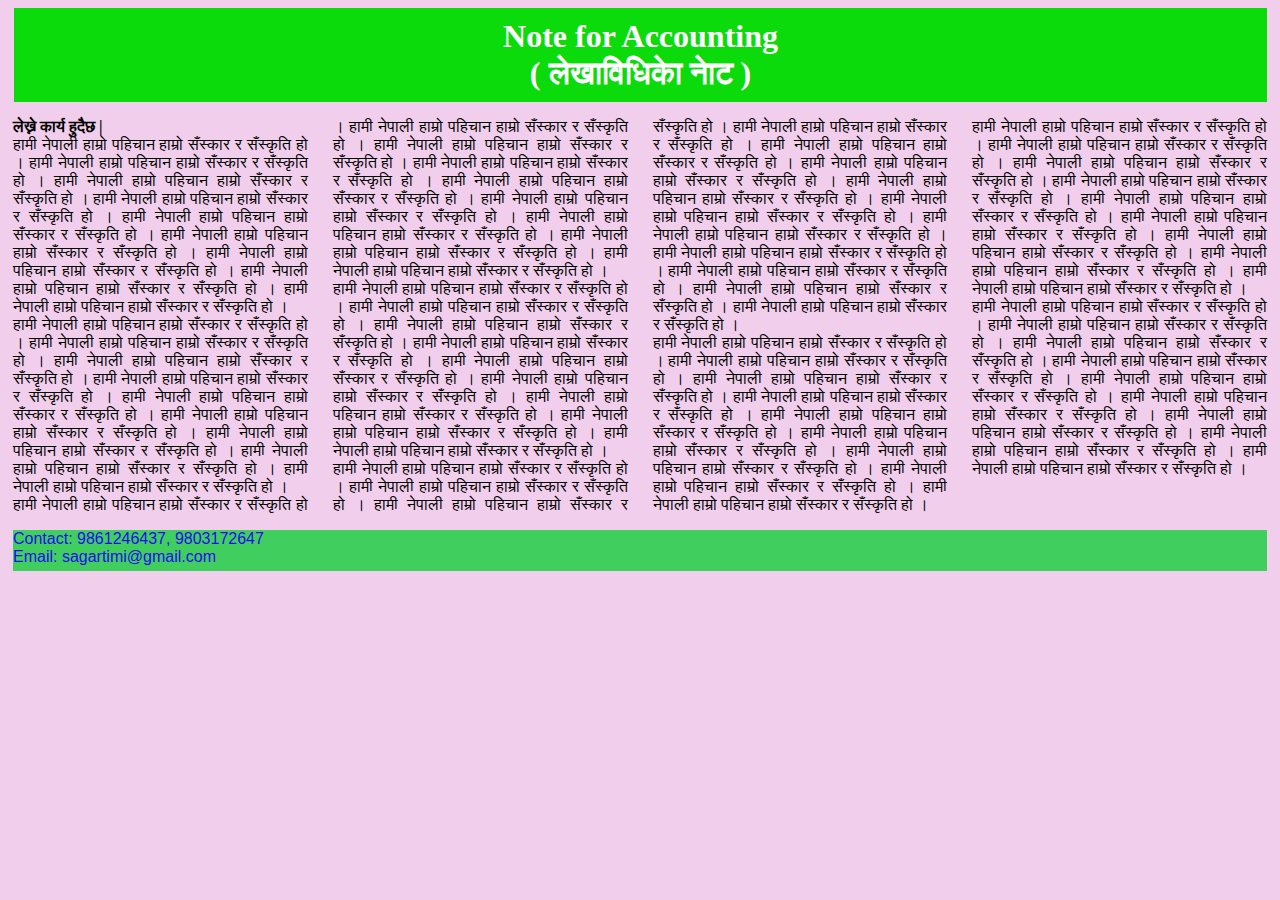
<file: acct.html>
<!DOCTYPE html>
<html lang="en">
<head>
    <meta charset="UTF-8">
    <meta http-equiv="X-UA-Compatible" content="IE=edge">
    <meta name="viewport" content="width=device-width, initial-scale=1.0">
    <title>Notes for +2 by Daya Sagar Timsina</title>
   <link rel="stylesheet" href="sagar.css">
   <h1>Note for Accounting<br>( लेखाविधिकाे नाेट )</h1>
</head> 
   <body>      
         <p> <b>लेख्ने कार्य हुदैछ |</b><br>
                हामी नेपाली हाम्रो पहिचान हाम्रो सँस्कार र सँस्कृति हो । हामी नेपाली हाम्रो पहिचान हाम्रो सँस्कार र सँस्कृति हो ।
                हामी नेपाली हाम्रो पहिचान हाम्रो सँस्कार र सँस्कृति हो । हामी नेपाली हाम्रो पहिचान हाम्रो सँस्कार र सँस्कृति हो । 
                हामी नेपाली हाम्रो पहिचान हाम्रो सँस्कार र सँस्कृति हो । हामी नेपाली हाम्रो पहिचान हाम्रो सँस्कार र सँस्कृति हो । 
                हामी नेपाली हाम्रो पहिचान हाम्रो सँस्कार र सँस्कृति हो । हामी नेपाली हाम्रो पहिचान हाम्रो सँस्कार र सँस्कृति हो । 
                हामी नेपाली हाम्रो पहिचान हाम्रो सँस्कार र सँस्कृति हो ।<br>हामी नेपाली हाम्रो पहिचान हाम्रो सँस्कार र सँस्कृति हो । हामी नेपाली हाम्रो पहिचान हाम्रो सँस्कार र सँस्कृति हो ।
                हामी नेपाली हाम्रो पहिचान हाम्रो सँस्कार र सँस्कृति हो । हामी नेपाली हाम्रो पहिचान हाम्रो सँस्कार र सँस्कृति हो । 
                हामी नेपाली हाम्रो पहिचान हाम्रो सँस्कार र सँस्कृति हो । हामी नेपाली हाम्रो पहिचान हाम्रो सँस्कार र सँस्कृति हो । 
                हामी नेपाली हाम्रो पहिचान हाम्रो सँस्कार र सँस्कृति हो । हामी नेपाली हाम्रो पहिचान हाम्रो सँस्कार र सँस्कृति हो । 
                हामी नेपाली हाम्रो पहिचान हाम्रो सँस्कार र सँस्कृति हो ।<br>हामी नेपाली हाम्रो पहिचान हाम्रो सँस्कार र सँस्कृति हो । हामी नेपाली हाम्रो पहिचान हाम्रो सँस्कार र सँस्कृति हो ।
                हामी नेपाली हाम्रो पहिचान हाम्रो सँस्कार र सँस्कृति हो । हामी नेपाली हाम्रो पहिचान हाम्रो सँस्कार र सँस्कृति हो । 
                हामी नेपाली हाम्रो पहिचान हाम्रो सँस्कार र सँस्कृति हो । हामी नेपाली हाम्रो पहिचान हाम्रो सँस्कार र सँस्कृति हो । 
                हामी नेपाली हाम्रो पहिचान हाम्रो सँस्कार र सँस्कृति हो । हामी नेपाली हाम्रो पहिचान हाम्रो सँस्कार र सँस्कृति हो । 
                हामी नेपाली हाम्रो पहिचान हाम्रो सँस्कार र सँस्कृति हो ।<br>हामी नेपाली हाम्रो पहिचान हाम्रो सँस्कार र सँस्कृति हो । हामी नेपाली हाम्रो पहिचान हाम्रो सँस्कार र सँस्कृति हो ।
                हामी नेपाली हाम्रो पहिचान हाम्रो सँस्कार र सँस्कृति हो । हामी नेपाली हाम्रो पहिचान हाम्रो सँस्कार र सँस्कृति हो । 
                हामी नेपाली हाम्रो पहिचान हाम्रो सँस्कार र सँस्कृति हो । हामी नेपाली हाम्रो पहिचान हाम्रो सँस्कार र सँस्कृति हो । 
                हामी नेपाली हाम्रो पहिचान हाम्रो सँस्कार र सँस्कृति हो । हामी नेपाली हाम्रो पहिचान हाम्रो सँस्कार र सँस्कृति हो । 
                हामी नेपाली हाम्रो पहिचान हाम्रो सँस्कार र सँस्कृति हो ।<br>हामी नेपाली हाम्रो पहिचान हाम्रो सँस्कार र सँस्कृति हो । हामी नेपाली हाम्रो पहिचान हाम्रो सँस्कार र सँस्कृति हो ।
                हामी नेपाली हाम्रो पहिचान हाम्रो सँस्कार र सँस्कृति हो । हामी नेपाली हाम्रो पहिचान हाम्रो सँस्कार र सँस्कृति हो । 
                हामी नेपाली हाम्रो पहिचान हाम्रो सँस्कार र सँस्कृति हो । हामी नेपाली हाम्रो पहिचान हाम्रो सँस्कार र सँस्कृति हो । 
                हामी नेपाली हाम्रो पहिचान हाम्रो सँस्कार र सँस्कृति हो । हामी नेपाली हाम्रो पहिचान हाम्रो सँस्कार र सँस्कृति हो । 
                हामी नेपाली हाम्रो पहिचान हाम्रो सँस्कार र सँस्कृति हो । हामी नेपाली हाम्रो पहिचान हाम्रो सँस्कार र सँस्कृति हो । 
                हामी नेपाली हाम्रो पहिचान हाम्रो सँस्कार र सँस्कृति हो । हामी नेपाली हाम्रो पहिचान हाम्रो सँस्कार र सँस्कृति हो । 
                हामी नेपाली हाम्रो पहिचान हाम्रो सँस्कार र सँस्कृति हो ।<br>हामी नेपाली हाम्रो पहिचान हाम्रो सँस्कार र सँस्कृति हो । हामी नेपाली हाम्रो पहिचान हाम्रो सँस्कार र सँस्कृति हो ।
                हामी नेपाली हाम्रो पहिचान हाम्रो सँस्कार र सँस्कृति हो । हामी नेपाली हाम्रो पहिचान हाम्रो सँस्कार र सँस्कृति हो । 
                हामी नेपाली हाम्रो पहिचान हाम्रो सँस्कार र सँस्कृति हो । हामी नेपाली हाम्रो पहिचान हाम्रो सँस्कार र सँस्कृति हो । 
                हामी नेपाली हाम्रो पहिचान हाम्रो सँस्कार र सँस्कृति हो । हामी नेपाली हाम्रो पहिचान हाम्रो सँस्कार र सँस्कृति हो । 
                हामी नेपाली हाम्रो पहिचान हाम्रो सँस्कार र सँस्कृति हो ।<br>हामी नेपाली हाम्रो पहिचान हाम्रो सँस्कार र सँस्कृति हो । हामी नेपाली हाम्रो पहिचान हाम्रो सँस्कार र सँस्कृति हो ।
                हामी नेपाली हाम्रो पहिचान हाम्रो सँस्कार र सँस्कृति हो । हामी नेपाली हाम्रो पहिचान हाम्रो सँस्कार र सँस्कृति हो । 
                हामी नेपाली हाम्रो पहिचान हाम्रो सँस्कार र सँस्कृति हो । हामी नेपाली हाम्रो पहिचान हाम्रो सँस्कार र सँस्कृति हो । 
                हामी नेपाली हाम्रो पहिचान हाम्रो सँस्कार र सँस्कृति हो । हामी नेपाली हाम्रो पहिचान हाम्रो सँस्कार र सँस्कृति हो । 
                हामी नेपाली हाम्रो पहिचान हाम्रो सँस्कार र सँस्कृति हो ।<br>हामी नेपाली हाम्रो पहिचान हाम्रो सँस्कार र सँस्कृति हो । हामी नेपाली हाम्रो पहिचान हाम्रो सँस्कार र सँस्कृति हो ।
                हामी नेपाली हाम्रो पहिचान हाम्रो सँस्कार र सँस्कृति हो । हामी नेपाली हाम्रो पहिचान हाम्रो सँस्कार र सँस्कृति हो । 
                हामी नेपाली हाम्रो पहिचान हाम्रो सँस्कार र सँस्कृति हो । हामी नेपाली हाम्रो पहिचान हाम्रो सँस्कार र सँस्कृति हो । 
                हामी नेपाली हाम्रो पहिचान हाम्रो सँस्कार र सँस्कृति हो । हामी नेपाली हाम्रो पहिचान हाम्रो सँस्कार र सँस्कृति हो । 
                हामी नेपाली हाम्रो पहिचान हाम्रो सँस्कार र सँस्कृति हो ।   
      </p> 
</body> 
<footer>Contact: 9861246437, 9803172647 <br> Email: sagartimi@gmail.com</footer>
</html>
</file>
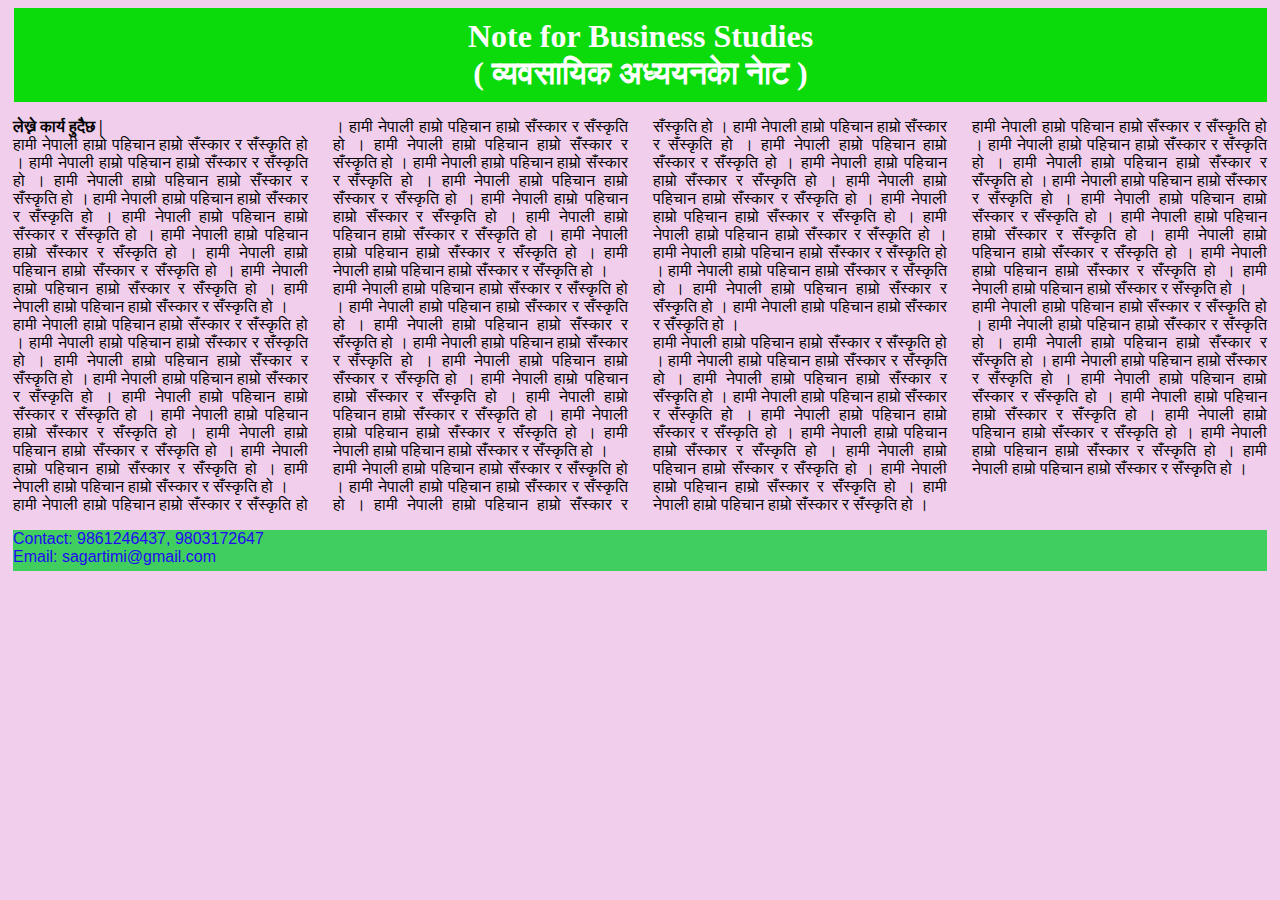
<file: buss.html>
<!DOCTYPE html>
<html lang="en">
<head>
    <meta charset="UTF-8">
    <meta http-equiv="X-UA-Compatible" content="IE=edge">
    <meta name="viewport" content="width=device-width, initial-scale=1.0">
    <title>Notes for +2 by Daya Sagar Timsina</title>
   <link rel="stylesheet" href="sagar.css">
   <h1>Note for Business Studies<br>( व्यवसायिक अध्ययनकाे नाेट )</h1>
</head> 
    <body>
        <p> <b>लेख्ने कार्य हुदैछ |</b><br>
            हामी नेपाली हाम्रो पहिचान हाम्रो सँस्कार र सँस्कृति हो । हामी नेपाली हाम्रो पहिचान हाम्रो सँस्कार र सँस्कृति हो ।
            हामी नेपाली हाम्रो पहिचान हाम्रो सँस्कार र सँस्कृति हो । हामी नेपाली हाम्रो पहिचान हाम्रो सँस्कार र सँस्कृति हो । 
            हामी नेपाली हाम्रो पहिचान हाम्रो सँस्कार र सँस्कृति हो । हामी नेपाली हाम्रो पहिचान हाम्रो सँस्कार र सँस्कृति हो । 
            हामी नेपाली हाम्रो पहिचान हाम्रो सँस्कार र सँस्कृति हो । हामी नेपाली हाम्रो पहिचान हाम्रो सँस्कार र सँस्कृति हो । 
            हामी नेपाली हाम्रो पहिचान हाम्रो सँस्कार र सँस्कृति हो ।<br>हामी नेपाली हाम्रो पहिचान हाम्रो सँस्कार र सँस्कृति हो । हामी नेपाली हाम्रो पहिचान हाम्रो सँस्कार र सँस्कृति हो ।
            हामी नेपाली हाम्रो पहिचान हाम्रो सँस्कार र सँस्कृति हो । हामी नेपाली हाम्रो पहिचान हाम्रो सँस्कार र सँस्कृति हो । 
            हामी नेपाली हाम्रो पहिचान हाम्रो सँस्कार र सँस्कृति हो । हामी नेपाली हाम्रो पहिचान हाम्रो सँस्कार र सँस्कृति हो । 
            हामी नेपाली हाम्रो पहिचान हाम्रो सँस्कार र सँस्कृति हो । हामी नेपाली हाम्रो पहिचान हाम्रो सँस्कार र सँस्कृति हो । 
            हामी नेपाली हाम्रो पहिचान हाम्रो सँस्कार र सँस्कृति हो ।<br>हामी नेपाली हाम्रो पहिचान हाम्रो सँस्कार र सँस्कृति हो । हामी नेपाली हाम्रो पहिचान हाम्रो सँस्कार र सँस्कृति हो ।
            हामी नेपाली हाम्रो पहिचान हाम्रो सँस्कार र सँस्कृति हो । हामी नेपाली हाम्रो पहिचान हाम्रो सँस्कार र सँस्कृति हो । 
            हामी नेपाली हाम्रो पहिचान हाम्रो सँस्कार र सँस्कृति हो । हामी नेपाली हाम्रो पहिचान हाम्रो सँस्कार र सँस्कृति हो । 
            हामी नेपाली हाम्रो पहिचान हाम्रो सँस्कार र सँस्कृति हो । हामी नेपाली हाम्रो पहिचान हाम्रो सँस्कार र सँस्कृति हो । 
            हामी नेपाली हाम्रो पहिचान हाम्रो सँस्कार र सँस्कृति हो ।<br>हामी नेपाली हाम्रो पहिचान हाम्रो सँस्कार र सँस्कृति हो । हामी नेपाली हाम्रो पहिचान हाम्रो सँस्कार र सँस्कृति हो ।
            हामी नेपाली हाम्रो पहिचान हाम्रो सँस्कार र सँस्कृति हो । हामी नेपाली हाम्रो पहिचान हाम्रो सँस्कार र सँस्कृति हो । 
            हामी नेपाली हाम्रो पहिचान हाम्रो सँस्कार र सँस्कृति हो । हामी नेपाली हाम्रो पहिचान हाम्रो सँस्कार र सँस्कृति हो । 
            हामी नेपाली हाम्रो पहिचान हाम्रो सँस्कार र सँस्कृति हो । हामी नेपाली हाम्रो पहिचान हाम्रो सँस्कार र सँस्कृति हो । 
            हामी नेपाली हाम्रो पहिचान हाम्रो सँस्कार र सँस्कृति हो ।<br>हामी नेपाली हाम्रो पहिचान हाम्रो सँस्कार र सँस्कृति हो । हामी नेपाली हाम्रो पहिचान हाम्रो सँस्कार र सँस्कृति हो ।
            हामी नेपाली हाम्रो पहिचान हाम्रो सँस्कार र सँस्कृति हो । हामी नेपाली हाम्रो पहिचान हाम्रो सँस्कार र सँस्कृति हो । 
            हामी नेपाली हाम्रो पहिचान हाम्रो सँस्कार र सँस्कृति हो । हामी नेपाली हाम्रो पहिचान हाम्रो सँस्कार र सँस्कृति हो । 
            हामी नेपाली हाम्रो पहिचान हाम्रो सँस्कार र सँस्कृति हो । हामी नेपाली हाम्रो पहिचान हाम्रो सँस्कार र सँस्कृति हो । 
           
            हामी नेपाली हाम्रो पहिचान हाम्रो सँस्कार र सँस्कृति हो । हामी नेपाली हाम्रो पहिचान हाम्रो सँस्कार र सँस्कृति हो । 
            हामी नेपाली हाम्रो पहिचान हाम्रो सँस्कार र सँस्कृति हो । हामी नेपाली हाम्रो पहिचान हाम्रो सँस्कार र सँस्कृति हो । 
            हामी नेपाली हाम्रो पहिचान हाम्रो सँस्कार र सँस्कृति हो ।<br>हामी नेपाली हाम्रो पहिचान हाम्रो सँस्कार र सँस्कृति हो । हामी नेपाली हाम्रो पहिचान हाम्रो सँस्कार र सँस्कृति हो ।
            हामी नेपाली हाम्रो पहिचान हाम्रो सँस्कार र सँस्कृति हो । हामी नेपाली हाम्रो पहिचान हाम्रो सँस्कार र सँस्कृति हो । 
            हामी नेपाली हाम्रो पहिचान हाम्रो सँस्कार र सँस्कृति हो । हामी नेपाली हाम्रो पहिचान हाम्रो सँस्कार र सँस्कृति हो । 
            हामी नेपाली हाम्रो पहिचान हाम्रो सँस्कार र सँस्कृति हो । हामी नेपाली हाम्रो पहिचान हाम्रो सँस्कार र सँस्कृति हो । 
            हामी नेपाली हाम्रो पहिचान हाम्रो सँस्कार र सँस्कृति हो ।<br>हामी नेपाली हाम्रो पहिचान हाम्रो सँस्कार र सँस्कृति हो । हामी नेपाली हाम्रो पहिचान हाम्रो सँस्कार र सँस्कृति हो ।
            हामी नेपाली हाम्रो पहिचान हाम्रो सँस्कार र सँस्कृति हो । हामी नेपाली हाम्रो पहिचान हाम्रो सँस्कार र सँस्कृति हो । 
            हामी नेपाली हाम्रो पहिचान हाम्रो सँस्कार र सँस्कृति हो । हामी नेपाली हाम्रो पहिचान हाम्रो सँस्कार र सँस्कृति हो । 
            हामी नेपाली हाम्रो पहिचान हाम्रो सँस्कार र सँस्कृति हो । हामी नेपाली हाम्रो पहिचान हाम्रो सँस्कार र सँस्कृति हो । 
            हामी नेपाली हाम्रो पहिचान हाम्रो सँस्कार र सँस्कृति हो ।<br>हामी नेपाली हाम्रो पहिचान हाम्रो सँस्कार र सँस्कृति हो । हामी नेपाली हाम्रो पहिचान हाम्रो सँस्कार र सँस्कृति हो ।
            हामी नेपाली हाम्रो पहिचान हाम्रो सँस्कार र सँस्कृति हो । हामी नेपाली हाम्रो पहिचान हाम्रो सँस्कार र सँस्कृति हो । 
            हामी नेपाली हाम्रो पहिचान हाम्रो सँस्कार र सँस्कृति हो । हामी नेपाली हाम्रो पहिचान हाम्रो सँस्कार र सँस्कृति हो । 
            हामी नेपाली हाम्रो पहिचान हाम्रो सँस्कार र सँस्कृति हो । हामी नेपाली हाम्रो पहिचान हाम्रो सँस्कार र सँस्कृति हो । 
            हामी नेपाली हाम्रो पहिचान हाम्रो सँस्कार र सँस्कृति हो ।
            </p>    
</body> 
<footer>Contact: 9861246437, 9803172647 <br> Email: sagartimi@gmail.com</footer>
</html>
</file>
<file: sagar.css>
h1{
    padding: 10px;
    margin: 0;
    margin-left: 1px;
    background-color: rgb(11, 218, 11);
    color: white;
    text-align: center;
} 
nav{ 
    margin: 0;
    background-color: rgb(160, 247, 110);
    color: rgb(32, 9, 241);
    font-family: Verdana, Geneva, Tahoma, sans-serif;
    padding: 1px;
   }
nav a{
    padding: 1px 7px;
    text-decoration: none;
}

nav a:hover{
    background-color:rgb(48, 19, 209);
    color:white;
}
  body{
    background-color: rgb(241, 207, 236);
    padding-left: 5px;
    padding-right: 5px;
    text-align: justify;}
p{
    column-width: 250px;
    column-gap: 25px;
}
footer{
    background-color: rgb(64, 207, 95);
    color: rgb(32, 9, 241);
    padding-bottom: 5px;
    font-family: Verdana, Geneva, Tahoma, sans-serif;

}
</file>
